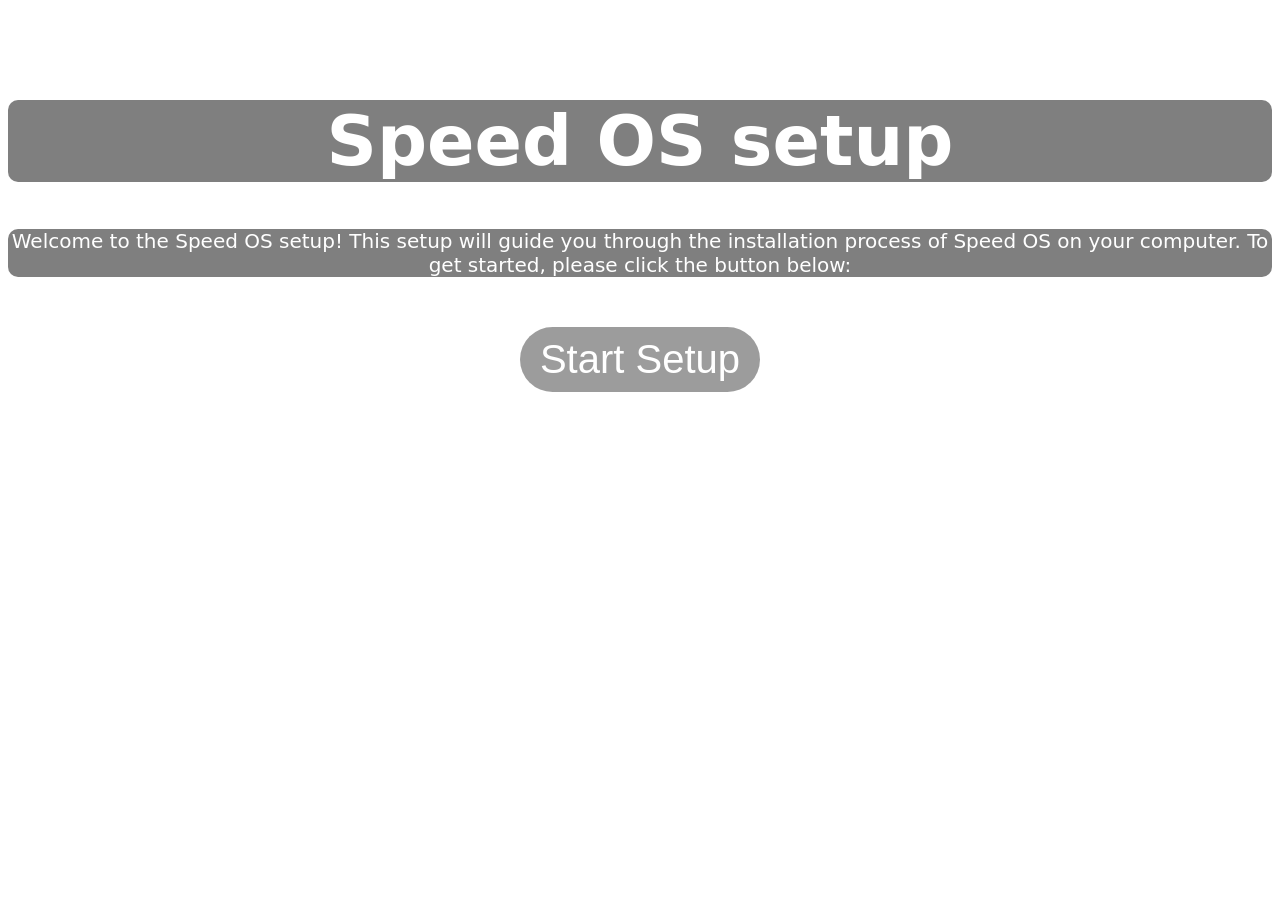
<file: Index.html>
<html>
    <head>
        <title>Speed OS setup</title>
        <link rel="stylesheet" href="style.css">
        <link rel="icon" href="assets/Speed OS logo.png">
    </head>
    <body>
        <h1>Speed OS setup</h1>
        <p>Welcome to the Speed OS setup! This setup will guide you through the installation process of Speed OS on your computer. To get started, please click the button below:</p>
        <button onclick="startSetup()">Start Setup</button>

        <script>
            function startSetup() {
                window.location.href = "Terms_and_conditions.html";
            }
        </script>
    </body>
</html>
</file>
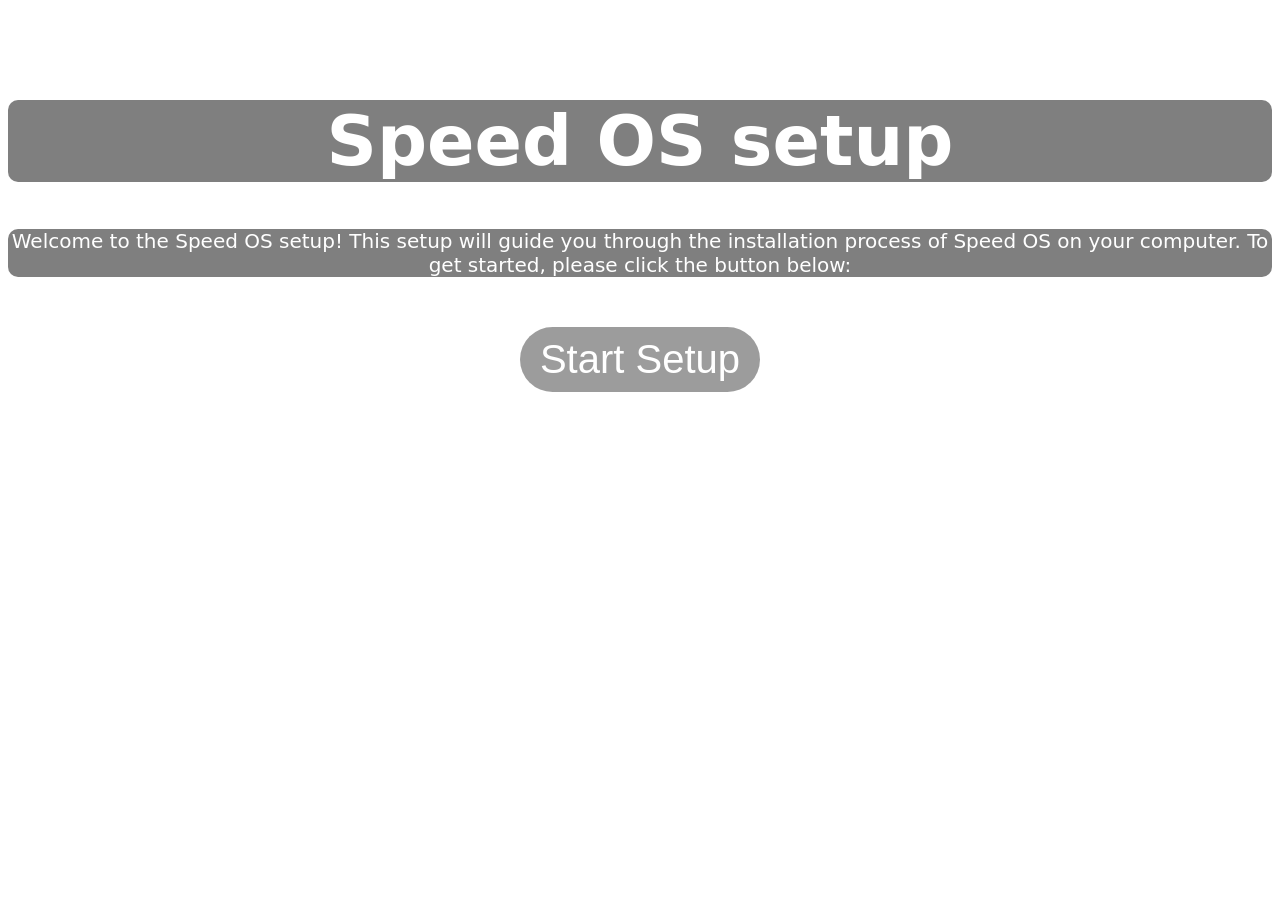
<file: index.html>
<html>
    <head>
        <title>Speed OS setup</title>
        <link rel="stylesheet" href="style.css">
        <link rel="icon" href="assets/Speed OS logo.png">
    </head>
    <body>
        <h1>Speed OS setup</h1>
        <p>Welcome to the Speed OS setup! This setup will guide you through the installation process of Speed OS on your computer. To get started, please click the button below:</p>
        <button onclick="startSetup()">Start Setup</button>

        <script>
            function startSetup() {
                window.location.href = "Terms_and_conditions.html";
            }
        </script>
    </body>
</html>
</file>
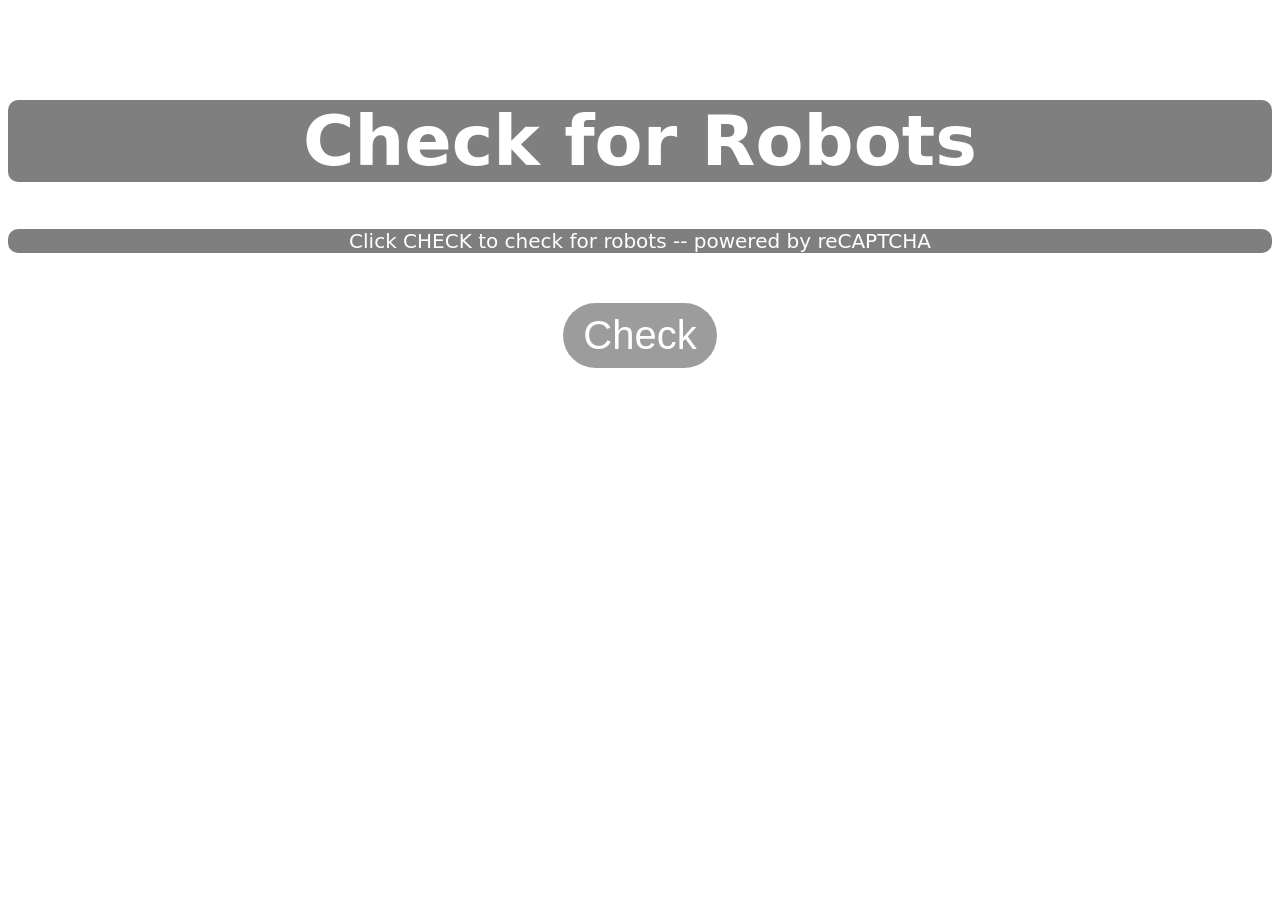
<file: Check_Robots.html>
<html>
    <head>
        <title>Speed OS setup</title>
        <link rel="stylesheet" href="style.css">
        <link rel="icon" href="assets/Speed OS logo.png">
    </head>
    <body>
        <h1>Check for Robots</h1>
        <p>Click CHECK to check for robots -- powered by reCAPTCHA</p>
        <button class="g-recaptcha" 
        data-sitekey="6LcgYR4tAAAAAP547dwIL1UWHDwfhQJchpwMU5bB" 
        data-callback="onSubmit" 
        data-action="submit">Check</button>

 <script src="https://www.google.com/recaptcha/api.js"></script>
  <script>
   function onSubmit(token) {
         window.location.href = "Desktop.html";
         document.getElementById("demo-form").submit();
   }
 </script>
    </body>
</html>
</file>
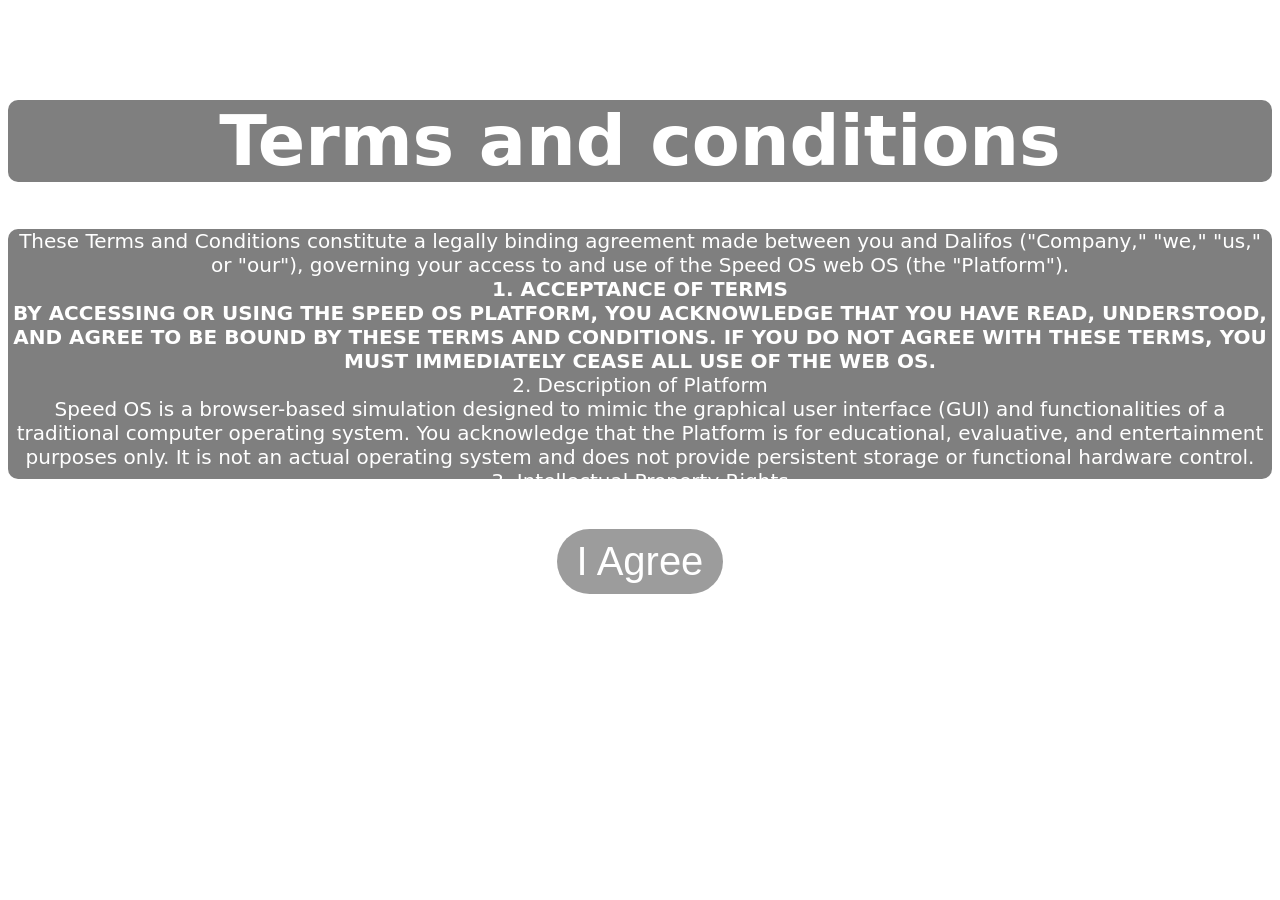
<file: Terms_and_conditions.html>
<html>
    <head>
        <title>Speed OS setup</title>
        <link rel="stylesheet" href="style.css">
        <link rel="icon" href="assets/Speed OS logo.png">
    </head>
    <body>
        <h1>Terms and conditions</h1>
        <p>These Terms and Conditions constitute a legally binding agreement made between you and Dalifos ("Company," "we," "us," or "our"), governing your access to and use of the Speed OS web OS (the "Platform").
            <br><b>1. ACCEPTANCE OF TERMS
            <BR>BY ACCESSING OR USING THE SPEED OS PLATFORM, YOU ACKNOWLEDGE THAT YOU HAVE READ, UNDERSTOOD, AND AGREE TO BE BOUND BY THESE TERMS AND CONDITIONS. IF YOU DO NOT AGREE WITH THESE TERMS, YOU MUST IMMEDIATELY CEASE ALL USE OF THE WEB OS. </b>
            <br>2. Description of Platform 
            <br>Speed OS is a browser-based simulation designed to mimic the graphical user interface (GUI) and functionalities of a traditional computer operating system. You acknowledge that the Platform is for educational, evaluative, and entertainment purposes only. It is not an actual operating system and does not provide persistent storage or functional hardware control.
            <br>3. Intellectual Property Rights 
            <br>All source code, user interfaces, graphics, text, logos, trademarks, and associated intellectual property (collectively, the "Content") related to Speed OS are the exclusive property of Dalifos. You are granted a limited, revocable, non-exclusive, non-transferable license to use the Platform for personal, authorized, or educational purposes only even if it is open sorce. You can only help the company by contrubutiong in github 
            <br>You agree not to:
            <br>Reverse engineer, decompile, or disassemble any part of the Speed OS code. Sell, rent, copy, or distribute the Content for any commercial purpose.Remove any proprietary notices or labels within the simulation. 
            <br>4. User Conduct
            <br>You agree to use the Speed OS website simulation in a manner consistent with all applicable laws and regulations. Prohibited activities include, but are not limited to:
            <br>5. Using the simulation to engage in illegal activities or promote harmful behavior.
            <br>Introducing malicious software, viruses, Trojans, or worms into the Platform.Attempting to gain unauthorized access to the website's backend or network.Using the simulation to harass, threaten, or defame any individual or entity.
            <br>6. Disclaimers and Limitation of Liability
            <br>The Speed OS platform is provided on an "AS IS" and "AS AVAILABLE" basis, without warranties of any kind, either express or implied. Dalifos does not warrant that the simulation will be uninterrupted, error-free, or completely secure from external attacks.To the fullest extent permitted by applicable law, Dalifos and its affiliates shall not be liable for any direct, indirect, incidental, consequential, or punitive damages arising out of your access to or use of the Platform.6. Modifications and TerminationDalifos reserves the right, at our sole discretion, to modify, suspend, or terminate the Speed OS simulation or these Terms and Conditions at any time without prior notice. Continued use of the Platform following any changes constitutes your acceptance of the updated terms. We reserve the right to block or terminate your access if you violate these rules.
            <br>7. Governing Law
            <br>These Terms and Conditions shall be governed by and construed in accordance with the laws of [Insert Jurisdiction/Country], without regard to its conflict of law provisions. Any legal action arising from these terms shall be brought exclusively in the courts located in [Insert City/State], and you consent to the jurisdiction of such courts.</p>
        <button onclick="nextPage()">I Agree</button>

        <script>
            function nextPage() {
                window.location.href = "Check_Robots.html";
            }
        </script>
    </body>
</html>
</file>
<file: style.css>
body{background-image:url(https://freerangestock.com/sample/184731/bright-sunny-landscape-with-a-clear-blue-sky-view.jpg);background-size:cover;background-position:center;background-attachment:fixed;background-repeat:no-repeat;color:#fff;overflow-x:hidden;font-family:system-ui,-apple-system,BlinkMacSystemFont,'Segoe UI',Roboto,Oxygen,Ubuntu,Cantarell,'Open Sans','Helvetica Neue',sans-serif}h1,p{backdrop-filter:blur(10px);border-radius:10px;background-color:rgb(0 0 0 / .5)}h1{font-size:70px;font-weight:700;display:block;text-align:center;margin-top:100px}p{font-size:20px;display:block;text-align:center;margin-top:20px;max-height:250px;overflow-y:auto}button{display:block;margin:50px auto;padding:10px 20px;font-size:40px;background-color:rgb(0 0 0 / .39);backdrop-filter:blur(10px);color:#fff;border:none;border-radius:50px;cursor:pointer}button:hover{transform:scale(1.1);transition:transform 0.3s ease}::-webkit-scrollbar{background-color:#fff0;width:8px}.icon img{display:block;width:70px;height:auto;object-fit:cover;gap:50px}.icon:hover{transform:scale(1.1);cursor:pointer;background-color:rgb(0 0 0 / .199);border-radius:10px;width:100px;height:auto;backdrop-filter:blur(10px);transition:transform 0.3s ease}.icon p{display:block;width:fit-content;text-align:center;font-size:20px;font-weight:1000;font-family:system-ui,-apple-system,BlinkMacSystemFont,'Segoe UI',Roboto,Oxygen,Ubuntu,Cantarell,'Open Sans','Helvetica Neue',sans-serif}.desktop{display:flex;gap:20px;flex-wrap:wrap;align-content:flex-start}.icon{display:flex;flex-direction:column;align-items:center;width:80px;height:auto;margin:10px;cursor:pointer;text-decoration:none;color:#fff;position:relative;z-index:1}.window{position:absolute;background-color:rgb(0 0 0 / .3);backdrop-filter:blur(10px);color:#333;border:1px solid #aaa;border-radius:5px;box-shadow:0 2px 8px rgb(0 0 0 / .2);min-width:300px;min-height:200px;max-width:1330px;max-height:700px;display:flex;flex-direction:column;resize:both;overflow:hidden;z-index:1000;contain:layout style paint}.window-header{background:rgb(0 0 0 / .5);backdrop-filter:blur(15px);color:#fff;padding:5px;cursor:move;display:flex;justify-content:space-between;align-items:center;height:50px;flex-shrink:0}.window-title{font-weight:700;font-size:1.2em;height:30px;max-height:30px}.window-buttons{display:flex;gap:5px}.window-buttons button{border:none;background:#fff0;color:#fff;font-weight:700;font-size:1em;cursor:pointer}.window-control-btn{font-size:20px!important;padding:0 5px!important;transition:opacity 0.2s ease}.window-control-btn:hover{opacity:1!important}.window-body{background-color:#fff0;padding:10px;overflow:auto;flex-grow:1;resize:both;width:100%;height:100%;min-width:300px;min-height:200px;border-radius:0 0 10px 10px;display:flex;justify-content:center;align-items:center}#news-feed{display:flex;flex-direction:column;gap:15px;width:50%}.news-item{background-color:rgb(0 0 0 / .3);backdrop-filter:blur(5px);padding:12px;border-radius:8px;border-left:4px solid #fff;transition:transform 0.2s ease}.news-item:hover{transform:translateY(5px);background-color:rgb(0 0 0 / .4)}.news-item h3{margin:0 0 8px 0;font-size:16px;font-weight:700}.news-item h3 a{color:#00d4ff;text-decoration:none}.news-item h3 a:hover{text-decoration:underline}.news-item p{margin:8px 0;font-size:14px;color:#e0e0e0}.news-item img{border-radius:4px;margin-bottom:8px}.source{font-size:12px;color:#888;font-style:italic}.error{color:#ff6b6b;background-color:rgb(255 107 107 / .2);padding:10px;border-radius:4px}.taskbar{position:fixed;bottom:0;left:0;width:100%;height:20px;background-color:rgb(0 0 0 / .5);backdrop-filter:blur(10px);display:flex;align-items:center;gap:10px;padding:0 10px;z-index:10000}.taskbar-btn{width:40px;height:40px;border-radius:6px;border:none;background-color:rgb(255 255 255 / .24);backdrop-filter:blur(10px);cursor:pointer;display:flex;align-items:center;justify-content:center;transition:background-color 0.15s ease;padding:0;flex-shrink:0}.taskbar-btn:hover{background-color:rgb(211 22 195 / .9)}.taskbar-btn img{width:24px;height:24px;object-fit:contain}button:disabled{cursor:not-allowed}#browser-user-info{max-width:200px;overflow:hidden;text-overflow:ellipsis}#weather-content{width:100%;height:100%;overflow-y:auto}#weather-content::-webkit-scrollbar{width:8px}#weather-content::-webkit-scrollbar-track{background:rgb(0 0 0 / .2)}#weather-content::-webkit-scrollbar-thumb{background:rgb(211 22 195 / .6);border-radius:4px}#weather-content::-webkit-scrollbar-thumb:hover{background:rgb(211 22 195 / .8)}
</file>
